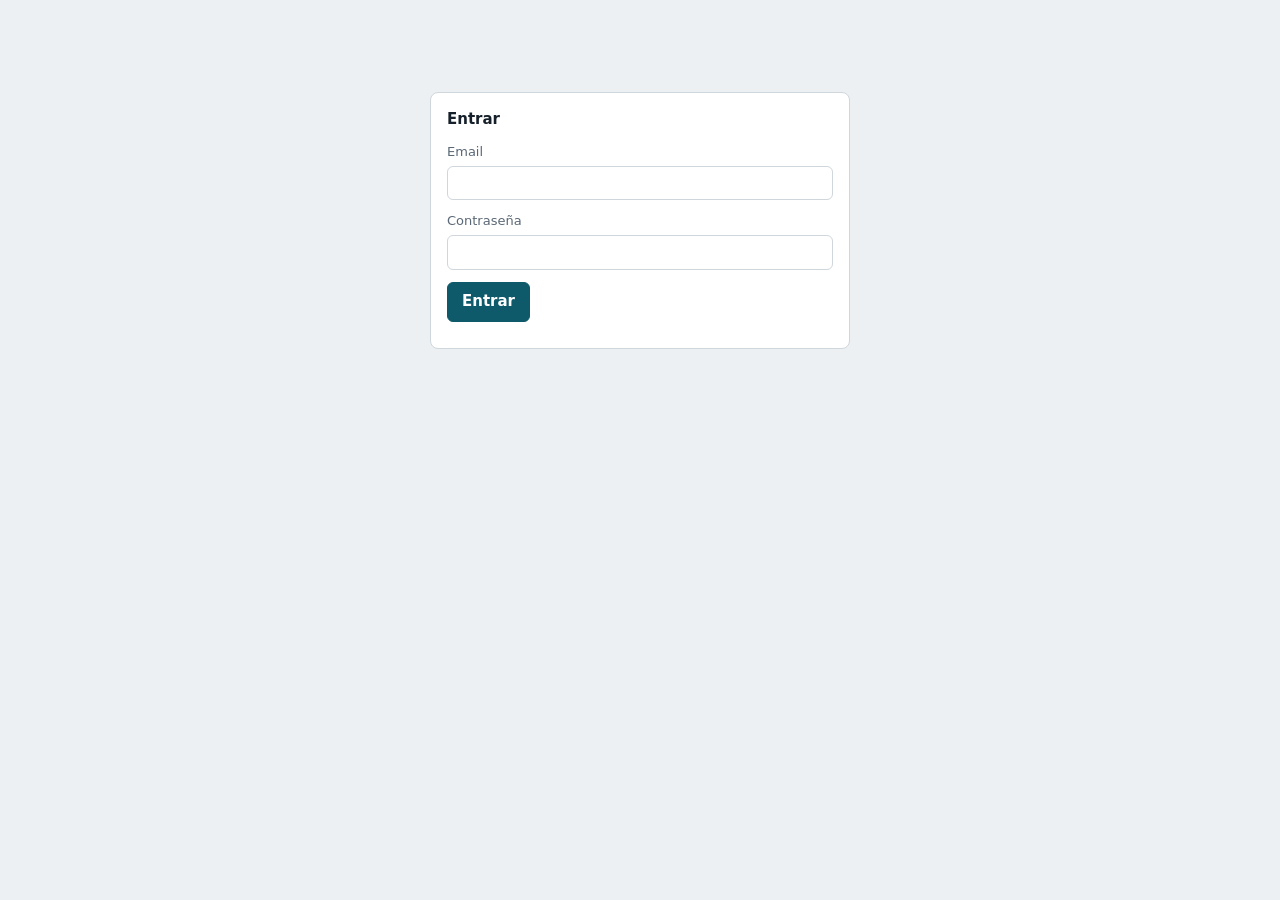
<file: src/Contabilidad.Api/wwwroot/index.html>
<!doctype html>
<html lang="es">
<head>
<meta charset="utf-8">
<meta name="viewport" content="width=device-width, initial-scale=1">
<title>Contabilidad</title>
<link rel="stylesheet" href="app.css">
</head>
<body>
<header id="cabecera" hidden>
  <h1>Contabilidad</h1>
  <span id="contexto"></span>
  <div class="der">
    <span id="usuarioNombre"></span>
    <button class="btn" id="btnCambiar" type="button" hidden>Cambiar empresa</button>
    <button class="btn" id="btnSalir" type="button">Salir</button>
  </div>
</header>

<main>
<!-- ===================== LOGIN ===================== -->
<section id="vista-login" class="centrado" hidden>
  <div class="panel">
    <h2>Entrar</h2>
    <form id="formLogin" autocomplete="on">
      <label class="campo">Email <input id="loginEmail" type="email" autocomplete="username" required></label>
      <label class="campo">Contraseña <input id="loginPassword" type="password" autocomplete="current-password" required></label>
      <button class="btn primario" type="submit">Entrar</button>
      <p id="loginMsg" class="ayuda err-texto" role="alert"></p>
    </form>
  </div>
</section>

<!-- ===================== CAMBIO DE CONTRASEÑA ===================== -->
<section id="vista-cambio" class="centrado" hidden>
  <div class="panel">
    <h2>Cambia tu contraseña</h2>
    <p class="ayuda">Tu contraseña es temporal. Elige una nueva (mínimo 12 caracteres) para continuar.</p>
    <form id="formCambio">
      <label class="campo">Contraseña actual <input id="cpActual" type="password" autocomplete="current-password" required></label>
      <label class="campo">Contraseña nueva <input id="cpNueva" type="password" autocomplete="new-password" required minlength="12"></label>
      <button class="btn primario" type="submit">Guardar contraseña</button>
      <p id="cambioMsg" class="ayuda err-texto" role="alert"></p>
    </form>
  </div>
</section>

<!-- ===================== SELECTOR EMPRESA / EJERCICIO ===================== -->
<section id="vista-empresas" hidden>
  <div class="panel" style="max-width:640px; margin:4vh auto 0">
    <div id="paso-empresa">
      <h2>¿En qué empresa vas a trabajar?</h2>
      <div id="listaEmpresas" class="lista-sel"></div>
      <div class="pie-sel"><button class="btn" id="btnAdmin" type="button" hidden>Ir a administración</button></div>
    </div>
    <div id="paso-ejercicio" hidden>
      <h2 id="tituloEjercicio">Ejercicio</h2>
      <div id="listaEjercicios" class="lista-sel"></div>
      <div class="pie-sel"><button class="btn" id="btnVolverEmpresas" type="button">Volver a las empresas</button></div>
    </div>
    <p id="selMsg" class="ayuda err-texto" role="alert"></p>
  </div>
</section>

<!-- ===================== ADMINISTRACIÓN ===================== -->
<section id="vista-admin" hidden>
  <nav aria-label="Administración" id="navAdmin">
    <button data-tab="usuarios" aria-pressed="true">Usuarios</button>
    <button data-tab="empresas" aria-pressed="false">Empresas</button>
    <button data-tab="catalogos" aria-pressed="false">Catálogos</button>
  </nav>

  <div id="adm-usuarios" class="stack">
    <div class="panel">
      <h2>Usuarios</h2>
      <table><thead><tr><th>Nombre</th><th>Email</th><th>Tipo</th><th>Estado</th><th class="num">Empresas</th><th>Último acceso</th><th></th></tr></thead>
      <tbody id="admUsuariosBody"></tbody></table>
    </div>

    <div class="panel" id="admAsignaciones" hidden>
      <h2 id="admAsigTitulo">Empresas del usuario</h2>
      <table><thead><tr><th>Empresa</th><th>Rol</th><th>Sin revisión</th><th>Permisos</th><th></th></tr></thead>
      <tbody id="admAsigBody"></tbody></table>
      <h2 style="margin-top:18px">Asignar o modificar</h2>
      <div class="cab2">
        <label>Empresa <select id="asEmpresa"></select></label>
        <label>Rol <select id="asRol"><option value="LECTURA">Lectura</option><option value="CONTABLE">Contable</option><option value="ADMIN">Administrador</option></select></label>
        <label class="campo" style="flex-direction:row; align-items:center; gap:8px; margin:22px 0 0">
          <input type="checkbox" id="asSalta"> Contabiliza sin revisión</label>
      </div>
      <div class="perm-grid" id="asPermisos"></div>
      <p class="ayuda">«Según el rol»: administrador y contable escriben, lectura solo consulta. Un usuario sin la marca «sin revisión» guarda borradores que aprueba un revisor.</p>
      <div class="acciones"><button class="btn primario" id="asGuardar" type="button">Guardar asignación</button><span id="asMsg" role="status"></span></div>
    </div>

    <div class="panel">
      <h2>Nuevo usuario</h2>
      <div class="cab2">
        <label>Email <input id="nuEmail" type="email"></label>
        <label>Nombre <input id="nuNombre"></label>
        <label>Tipo <select id="nuTipo"><option value="EMPRESA">Usuario de empresa</option><option value="GESTOR">Gestor</option></select></label>
        <label>Contraseña temporal <input id="nuPassword" type="text" autocomplete="off" placeholder="mínimo 12 caracteres"></label>
      </div>
      <div class="acciones"><button class="btn" id="nuCrear" type="button">Crear usuario</button><span id="nuMsg" role="status"></span></div>
      <p class="ayuda">El usuario deberá cambiar esta contraseña al entrar por primera vez.</p>
    </div>
  </div>

  <div id="adm-empresas" class="stack" hidden>
    <div class="panel">
      <h2>Empresas</h2>
      <table><thead><tr><th>Código</th><th>Nombre</th><th>NIF</th><th>Forma</th><th>Plan</th><th>Impuesto</th></tr></thead>
      <tbody id="admEmpresasBody"></tbody></table>
    </div>
    <div class="panel">
      <h2>Nueva empresa</h2>
      <div class="cab2">
        <label>NIF / CIF <input id="neNif"></label>
        <label>Nombre <input id="neNombre"></label>
        <label>Código (máx. 10) <input id="neCodigo" maxlength="10"></label>
        <label>Forma jurídica <select id="neForma">
          <option value="SL">S.L.</option><option value="SA">S.A.</option><option value="SLU">S.L.U.</option><option value="AUTONOMO">Autónomo</option>
          <option value="COMUNIDAD_BIENES">Comunidad de bienes</option><option value="SOCIEDAD_CIVIL">Sociedad civil</option>
          <option value="COOPERATIVA">Cooperativa</option><option value="ASOCIACION">Asociación</option><option value="OTRA">Otra</option></select></label>
        <label>Plan contable <select id="nePlan"></select></label>
        <label>Impuesto indirecto <select id="neImpuesto"><option value="IVA">IVA</option><option value="IGIC">IGIC (Canarias)</option><option value="IPSI">IPSI</option><option value="EXENTO">Exento</option></select></label>
        <label>Dígitos de cuenta <input id="neDigitos" type="number" min="6" max="12" value="8"></label>
        <label class="campo" style="flex-direction:row; align-items:center; gap:8px; margin:22px 0 0"><input type="checkbox" id="neIs"> Tributa por Impuesto de Sociedades</label>
      </div>
      <h2 style="margin-top:6px">Primer ejercicio (opcional)</h2>
      <div class="cab2">
        <label>Código <input id="neEjCodigo" placeholder="2026/27" maxlength="10"></label>
        <label>Inicio (día 1) <input id="neEjInicio" type="date"></label>
        <label>Fin (último día del mes) <input id="neEjFin" type="date"></label>
      </div>
      <div class="acciones"><button class="btn primario" id="neCrear" type="button">Crear empresa</button><span id="neMsg" role="status"></span></div>
    </div>
    <div class="panel">
      <h2>Nuevo ejercicio de una empresa</h2>
      <div class="cab2">
        <label>Empresa <select id="ejEmpresa"></select></label>
        <label>Código <input id="ejCodigo" placeholder="2027" maxlength="10"></label>
        <span></span>
        <label>Inicio (día 1) <input id="ejInicio" type="date"></label>
        <label>Fin (último día del mes) <input id="ejFin" type="date"></label>
      </div>
      <div class="acciones"><button class="btn" id="ejCrear" type="button">Crear ejercicio</button><span id="ejMsg" role="status"></span></div>
      <p class="ayuda">Un ejercicio partido va, por ejemplo, del 01/07/2026 al 30/06/2027. No puede solaparse con otro de la misma empresa.</p>
    </div>
  </div>

  <div id="adm-catalogos" class="stack" hidden>
    <div class="panel">
      <h2>Catálogos</h2>
      <div class="cab2">
        <label>Catálogo <select id="caTipo">
          <option value="iva">Tipos de IVA / IGIC</option><option value="ret">Tipos de retención</option>
          <option value="mod">Modelos fiscales</option><option value="pais">Países</option><option value="banco">Bancos</option>
          <option value="iae">Epígrafes del IAE</option><option value="fp">Formas de pago de una empresa</option></select></label>
        <label id="caEmpresaL" hidden>Empresa <select id="caEmpresa"></select></label>
        <label id="caBuscaL" hidden>Buscar <input id="caBusca" placeholder="código o descripción"></label>
      </div>
      <p class="ayuda" id="caAyuda"></p>
      <table><thead id="caHead"></thead><tbody id="caBody"></tbody></table>
      <span id="caMsg" role="status"></span>
    </div>
    <div class="panel" id="caFormPanel">
      <h2 id="caFormTitulo">Nuevo</h2>
      <div class="cab2" id="caForm"></div>
      <div class="acciones"><button class="btn primario" id="caGuardar" type="button">Guardar</button>
        <button class="btn" id="caNuevo" type="button">Limpiar</button><span id="caFormMsg" role="status"></span></div>
    </div>
    <div class="panel" id="caVigPanel" hidden>
      <h2 id="caVigTitulo">Nueva vigencia</h2>
      <div class="cab2">
        <label>Porcentaje <input id="caVigPct" type="number" step="0.01" min="0" max="100"></label>
        <label id="caVigRecL">Recargo de equivalencia <input id="caVigRec" type="number" step="0.01" min="0" max="100" value="0"></label>
        <label>Se aplica desde <input id="caVigDesde" type="date"></label>
      </div>
      <div class="acciones"><button class="btn" id="caVigGuardar" type="button">Abrir vigencia</button><span id="caVigMsg" role="status"></span></div>
      <p class="ayuda">La vigencia anterior se cierra en esa fecha: las facturas anteriores siguen con su porcentaje.</p>
    </div>
  </div>
</section>

<!-- ===================== PORTAL DE EMPRESA ===================== -->
<section id="vista-app" hidden>
  <div id="avisoEjercicio" class="aviso" hidden>Este ejercicio está cerrado: solo puedes consultarlo.</div>
  <div id="avisoBorrador" class="aviso info" hidden>Tus asientos y facturas se guardan como borrador hasta que los apruebe un revisor.</div>

  <nav aria-label="Secciones" id="navApp">
    <button data-tab="asiento" data-req="CONTABILIDAD:ESCRITURA" aria-pressed="false">Nuevo asiento</button>
    <button data-tab="factura" data-req="FACTURACION:LECTURA" aria-pressed="false">Facturas</button>
    <button data-tab="diario" data-req="CONTABILIDAD:LECTURA" aria-pressed="false">Diario</button>
    <button data-tab="mayor" data-req="CONTABILIDAD:LECTURA" aria-pressed="false">Mayor</button>
    <button data-tab="tesoreria" data-req="TESORERIA:LECTURA" aria-pressed="false">Tesorería</button>
    <button data-tab="fiscal" data-req="FISCAL:LECTURA" aria-pressed="false">Modelos fiscales</button>
    <button data-tab="pendientes" data-req="REVISOR" aria-pressed="false">Pendientes de revisión</button>
    <button data-tab="inmovilizado" data-req="INMOVILIZADO:LECTURA" aria-pressed="false">Inmovilizado</button>
    <button data-tab="balances" data-req="BALANCES" aria-pressed="false">Balances</button>
    <button data-tab="analitica" data-req="ANALITICA" aria-pressed="false">Analítica</button>
    <button data-tab="presupuestos" data-req="PRESUPUESTOS" aria-pressed="false">Presupuestos</button>
    <button data-tab="cierre" data-req="CONTABILIDAD:LECTURA" aria-pressed="false">Cierre</button>
  </nav>

  <section id="tab-asiento" hidden>
    <div class="grid">
      <div class="panel">
        <h2>Asiento</h2>
        <div class="cab">
          <label>Fecha <input type="date" id="fecha"></label>
          <label>Diario <select id="diario"></select></label>
          <label>Concepto <input id="concepto" placeholder="Ej. Compra material de oficina"></label>
        </div>
        <table>
          <thead><tr>
            <th style="width:130px">Cuenta</th><th>Descripción</th><th style="width:90px">Canal</th>
            <th id="thAnalitica" style="width:150px" hidden>Analítica</th>
            <th class="num" style="width:110px">Debe</th><th class="num" style="width:110px">Haber</th><th style="width:28px"></th>
          </tr></thead>
          <tbody id="lineas"></tbody>
          <tfoot><tr>
            <td id="pieLineas" colspan="3" style="border:0"><button class="btn" id="addLinea" type="button">Añadir apunte</button></td>
            <td class="num" id="totDebe" style="border:0;font-weight:600">0,00</td>
            <td class="num" id="totHaber" style="border:0;font-weight:600">0,00</td><td style="border:0"></td>
          </tr></tfoot>
        </table>
        <datalist id="dl-cuentas"></datalist>
        <div class="acciones">
          <button class="btn primario" id="guardar" data-guarda type="button">Contabilizar asiento</button>
          <button class="btn" id="borrador" data-guarda type="button">Guardar borrador</button>
          <span id="msg" role="status" aria-live="polite"></span>
        </div>
        <p class="ayuda">Importes con coma decimal (1234,56). <span id="ayudaAnalitica" hidden>Analítica: código del elemento (T1) o reparto
          (T1:60 T2:40; DIM/T1 si el código se repite en otra dimensión); en blanco se aplica el reparto por defecto de la cuenta.</span> Un canal derivado (A, B, E…) reparte el apunte en los canales base según su fórmula vigente en la fecha del asiento.</p>
      </div>
      <aside class="panel" aria-label="Reparto por canal">
        <h2>Reparto por canal</h2>
        <table>
          <thead><tr><th>Canal</th><th class="num">Debe</th><th class="num">Haber</th><th>Cuadre</th></tr></thead>
          <tbody id="reparto"></tbody>
        </table>
        <p class="ayuda">El asiento solo se contabiliza si cuadra en cada canal.</p>
      </aside>
    </div>
  </section>

  <section id="tab-factura" hidden>
    <div class="stack">
      <div class="panel" data-req="FACTURACION:ESCRITURA">
        <h2>Nueva factura</h2>
        <div class="cab2">
          <label>Libro <select id="fLibro"><option value="EMITIDAS">Emitidas (ventas)</option><option value="RECIBIDAS">Recibidas (compras)</option></select></label>
          <label>Tercero <select id="fTercero"></select></label>
          <label>Número de factura <input id="fNumero"></label>
          <label>Fecha <input type="date" id="fFecha"></label>
          <label>Canal <select id="fCanal"></select></label>
          <label>Retención IRPF <select id="fRet"></select></label>
          <label>Forma de pago <select id="fForma"></select></label>
          <label id="f349Label" hidden>Clave del 349 <select id="f349"></select></label>
        </div>
        <table>
          <thead><tr><th>Tipo de impuesto</th><th class="num" style="width:130px">Base imponible</th><th style="width:220px">Operación</th>
            <th id="thDed" style="width:230px">Deducción</th><th style="width:28px"></th></tr></thead>
          <tbody id="fLineas"></tbody>
        </table>
        <div class="acciones">
          <button class="btn" id="fAdd" type="button">Añadir tipo</button>
          <button class="btn" id="fPrev" type="button">Calcular y previsualizar</button>
          <button class="btn primario" id="fGuardar" data-guarda type="button">Contabilizar factura</button>
          <button class="btn" id="fBorrador" data-guarda type="button">Guardar borrador</button>
          <span id="fMsg" role="status" aria-live="polite"></span>
        </div>
        <p class="ayuda">El % de impuesto se toma de la fecha de la factura. El asiento sale de la plantilla de compras o ventas; con prorrata, la regla «Prorrata» usa el % del año natural.
          En las adquisiciones intracomunitarias y con inversión del sujeto pasivo la cuota se autorrepercute: el proveedor cobra solo la base,
          y el asiento lleva la cuota a la 477 (devengada) y la deducible a la 472.</p>
      </div>

      <div class="panel" id="fPreview" hidden>
        <h2>Cálculo y asiento previsto</h2>
        <div class="totales" id="fTotales"></div>
        <table><thead><tr><th>Cuenta</th><th>Descripción</th><th>Canal</th><th class="num">Debe</th><th class="num">Haber</th></tr></thead>
        <tbody id="fAsiento"></tbody></table>
      </div>

      <div class="panel">
        <h2>Facturas del ejercicio</h2>
        <table><thead><tr><th>Libro</th><th>Número</th><th>Fecha</th><th>Tercero</th><th class="num">Base</th><th class="num">Cuota</th><th class="num">Retención</th><th class="num">Total</th><th>Estado</th><th></th></tr></thead>
        <tbody id="fLista"></tbody></table>
      </div>

      <div class="panel" data-req="FACTURACION:ESCRITURA">
        <details class="nuevo">
          <summary>Nuevo cliente o proveedor</summary>
          <div class="cab2">
            <label>NIF / CIF <input id="tNif"></label>
            <label>Nombre <input id="tNombre"></label>
            <label>Tipo <select id="tTipo"><option value="CLIENTE">Cliente</option><option value="PROVEEDOR">Proveedor</option><option value="AMBOS">Cliente y proveedor</option></select></label>
            <label>Código postal <input id="tCp" inputmode="numeric" maxlength="10"></label>
            <label>País <input id="tPais" maxlength="2" value="ES" style="width:4em" title="Código ISO de 2 letras (FR, DE, IE…)"></label>
            <label><input type="checkbox" id="tCaja"> Proveedor en criterio de caja</label>
          </div>
          <div class="acciones"><button class="btn" id="tCrear" type="button">Crear tercero</button><span id="tMsg" role="status"></span></div>
        </details>
      </div>
    </div>
  </section>

  <section id="tab-diario" hidden>
    <div class="panel">
      <h2>Últimos asientos del ejercicio</h2>
      <table><thead><tr><th>Cuenta</th><th>Descripción</th><th>Canal</th><th class="num">Debe</th><th class="num">Haber</th></tr></thead>
      <tbody id="diarioBody"></tbody></table>
    </div>
  </section>

  <section id="tab-mayor" hidden>
    <div class="panel">
      <h2>Mayor de una cuenta</h2>
      <div class="acciones" style="margin:0 0 14px">
        <input id="mayorCuenta" list="dl-cuentas" placeholder="Código de cuenta" aria-label="Cuenta">
        <select id="mayorCanal" aria-label="Canal"></select>
        <button class="btn primario" id="mayorBtn" type="button">Consultar</button>
        <span id="msgMayor" class="ayuda" role="status"></span>
      </div>
      <table><thead><tr><th>Fecha</th><th>Nº</th><th>Concepto</th><th>Canal</th><th class="num">Debe</th><th class="num">Haber</th><th class="num">Saldo</th></tr></thead>
      <tbody id="mayorBody"></tbody></table>
    </div>
  </section>

  <section id="tab-tesoreria" hidden>
    <div class="stack">
      <div class="panel">
        <h2>Previsión de cobros y pagos</h2>
        <table><thead><tr><th>Periodo</th><th class="num">Cobros</th><th class="num">Pagos</th><th class="num">Neto</th></tr></thead>
        <tbody id="prevBody"></tbody></table>
      </div>

      <div class="panel">
        <h2>Vencimientos</h2>
        <div class="cab2">
          <label>Tipo <select id="vTipo"><option value="">Cobros y pagos</option><option value="COBRO">Cobros</option><option value="PAGO">Pagos</option></select></label>
          <label>Estado <select id="vEstado"><option value="ABIERTOS">Pendientes de cobro/pago</option><option value="LIQUIDADO">Liquidados</option><option value="ANULADO">Anulados</option><option value="">Todos</option></select></label>
        </div>
        <table><thead><tr><th>Vence</th><th>Tipo</th><th>Tercero</th><th>Factura</th><th>Plazo</th><th class="num">Importe</th><th class="num">Pendiente</th><th>Estado</th><th></th></tr></thead>
        <tbody id="vBody"></tbody></table>
        <p id="vMsg" class="ayuda" role="status"></p>
        <div id="vCobros" hidden>
          <h3 id="vCobrosTitulo"></h3>
          <table><thead><tr><th>Fecha</th><th class="num">Importe</th><th>Asiento</th><th>Estado</th><th></th></tr></thead><tbody id="vCobrosBody"></tbody></table>
        </div>
      </div>

      <div class="panel" id="liqPanel" hidden>
        <h2 id="liqTitulo">Registrar cobro</h2>
        <div class="cab2">
          <label>Fecha <input type="date" id="liqFecha"></label>
          <label>Importe <input id="liqImporte" class="num" inputmode="decimal"></label>
          <label>Cuenta bancaria <select id="liqBanco"></select></label>
        </div>
        <div class="fila-acciones">
          <button class="btn primario" id="liqGuardar" data-guarda type="button">Contabilizar</button>
          <button class="btn" id="liqCancelar" type="button">Cancelar</button>
        </div>
        <p id="liqMsg" class="ayuda" role="status"></p>
      </div>

      <div class="panel" id="rePanel" data-req="TESORERIA:LECTURA">
        <h2>Remesas SEPA</h2>
        <p class="ayuda">Cobros: recibos domiciliados con mandato (adeudos, fichero pain.008). Pagos: transferencias a proveedores (pain.001).
          Genera el fichero, súbelo a la banca electrónica y contabiliza la remesa cuando el banco la abone o la cargue.</p>
        <div class="fila-acciones" data-req="TESORERIA:ESCRITURA">
          <label>Tipo <select id="reTipo"><option value="COBRO">Cobros (recibos)</option><option value="PAGO">Pagos (transferencias)</option></select></label>
          <label>Cuenta <select id="reBanco"></select></label>
          <label>Vencen hasta <input type="date" id="reHasta"></label>
          <button class="btn" id="reBuscar" type="button">Buscar vencimientos</button>
        </div>
        <div id="reCandidatos" hidden>
          <table><thead><tr><th></th><th>Vence</th><th>Tercero</th><th>Factura</th><th class="num">Pendiente</th><th>IBAN</th><th>Mandato</th></tr></thead>
          <tbody id="reCandBody"></tbody></table>
          <div class="fila-acciones">
            <span id="reSeleccion" class="ayuda"></span>
            <label>Fecha de cargo <input type="date" id="reFecha"></label>
            <button class="btn primario" id="reGenerar" type="button" disabled>Generar remesa</button>
          </div>
        </div>
        <p id="reMsg" class="ayuda" role="status"></p>
        <h3>Remesas</h3>
        <table><thead><tr><th>Referencia</th><th>Tipo</th><th>Cargo</th><th class="num">Operaciones</th><th class="num">Importe</th><th>Estado</th><th></th></tr></thead>
        <tbody id="reLista"></tbody></table>
        <div class="panel" id="reDetalle" hidden>
          <h3 id="reDetTitulo"></h3>
          <table><thead><tr><th>Tercero</th><th>Factura</th><th class="num">Importe</th><th>IBAN</th><th>Secuencia</th><th>Estado</th><th></th></tr></thead>
          <tbody id="reDetBody"></tbody></table>
          <div class="fila-acciones" id="reContabForm" data-req="TESORERIA_DIRECTO">
            <label>Fecha de abono/cargo en el banco <input type="date" id="reContabFecha"></label>
            <button class="btn primario" id="reContabilizar" data-guarda type="button">Contabilizar la remesa</button>
          </div>
        </div>

        <h3>Cuentas y mandatos de clientes y proveedores</h3>
        <div class="fila-acciones">
          <label>Tercero <select id="mtTercero"></select></label>
        </div>
        <table><thead><tr><th>IBAN</th><th>BIC</th><th>Mandatos</th></tr></thead><tbody id="mtCuentas"></tbody></table>
        <div class="cab2" data-req="TESORERIA:ESCRITURA">
          <label>Nuevo IBAN <input id="mtIban" autocomplete="off"></label>
          <label>BIC (opcional) <input id="mtBic" maxlength="11"></label>
          <label>&nbsp;<button class="btn" id="mtAnadirCuenta" type="button">Añadir cuenta</button></label>
        </div>
        <div class="cab2" data-req="TESORERIA:ESCRITURA" id="mtMandatoForm">
          <label>Mandato sobre la cuenta <select id="mtCuenta"></select></label>
          <label>Fecha de firma <input type="date" id="mtFirma"></label>
          <label>Esquema <select id="mtEsquema"><option value="CORE">CORE</option><option value="B2B">B2B (solo empresas)</option></select></label>
          <label>Referencia <input id="mtRef" maxlength="35" placeholder="Automática"></label>
          <label>&nbsp;<button class="btn" id="mtCrear" type="button">Crear mandato</button></label>
        </div>
        <p id="mtMsg" class="ayuda" role="status"></p>
      </div>

      <div class="panel" id="coPanel">
        <h2>Conciliación bancaria</h2>
        <p class="ayuda">Importa el extracto del banco (Norma 43 o CSV) y cásalo con los apuntes de la cuenta contable del banco.
          Lo que el banco tiene y la contabilidad no se puede contabilizar desde aquí.</p>
        <div class="fila-acciones">
          <label>Cuenta <select id="coBanco"></select></label>
          <label>Hasta <input type="date" id="coHasta"></label>
          <button class="btn" id="coVer" type="button">Ver</button>
          <button class="btn primario" id="coAuto" data-req="TESORERIA:ESCRITURA" type="button">Conciliar automáticamente</button>
          <button class="btn" id="coReglas" data-req="TESORERIA_DIRECTO" type="button" title="Contabiliza y concilia las líneas cuyo concepto coincide con una regla">Aplicar reglas</button>
        </div>
        <div class="fila-acciones" data-req="TESORERIA:ESCRITURA">
          <label>Extracto <input type="file" id="coFichero" accept=".n43,.aeb,.txt,.csv,.q43"></label>
          <button class="btn" id="coImportar" type="button">Importar</button>
        </div>
        <p id="coMsg" class="ayuda" role="status"></p>
        <div class="totales" id="coTotales"></div>
        <ul id="coAvisos" class="avisos"></ul>
        <div class="grid2">
          <div>
            <h3>En el banco y no en la contabilidad</h3>
            <table><thead><tr><th></th><th>Fecha</th><th>Concepto</th><th class="num">Importe</th><th></th></tr></thead><tbody id="coLineas"></tbody></table>
          </div>
          <div>
            <h3>En la contabilidad y no en el banco</h3>
            <table><thead><tr><th></th><th>Fecha</th><th>Concepto</th><th class="num">Importe</th></tr></thead><tbody id="coApuntes"></tbody></table>
          </div>
        </div>
        <div class="fila-acciones" data-req="TESORERIA:ESCRITURA">
          <span id="coSeleccion" class="ayuda"></span>
          <button class="btn primario" id="coConciliar" type="button" disabled>Conciliar lo seleccionado</button>
        </div>
        <div class="panel" id="coAccion" hidden>
          <h3 id="coAccionTitulo"></h3>
          <div class="cab2" id="coAsientoForm">
            <label>Contrapartida <input id="coCuenta" list="dl-cuentas" placeholder="626…, 662…, 430…"></label>
            <label>Canal <select id="coCanal"></select></label>
            <label>Concepto <input id="coConcepto" maxlength="250"></label>
          </div>
          <div class="cab2" id="coLiquidarForm">
            <label>Vencimiento <select id="coVenc"></select></label>
          </div>
          <div class="fila-acciones">
            <button class="btn primario" id="coAccionOk" data-guarda type="button">Contabilizar y conciliar</button>
            <button class="btn" id="coAccionNo" type="button">Cancelar</button>
          </div>
        </div>
        <details>
          <summary>Reglas por concepto</summary>
          <p class="ayuda">Si el concepto de una línea pendiente contiene el texto (sin distinguir mayúsculas ni acentos), «Aplicar reglas» la contabiliza
            contra la cuenta indicada y la concilia. Útil para comisiones, recibos de suministros, cuotas…</p>
          <table><thead><tr><th>Texto</th><th>Signo</th><th>Cuenta</th><th>Concepto del asiento</th><th class="num">Orden</th><th></th></tr></thead><tbody id="rcLista"></tbody></table>
          <div class="cab2" data-req="TESORERIA:ESCRITURA">
            <label>Texto <input id="rcTexto" maxlength="100" placeholder="comision, endesa…"></label>
            <label>Signo <select id="rcSigno"><option value="CARGO">Cargos (salidas)</option><option value="ABONO">Abonos (entradas)</option><option value="AMBOS">Ambos</option></select></label>
            <label>Cuenta <input id="rcCuenta" list="dl-cuentas" placeholder="626…, 628…"></label>
            <label>Canal <select id="rcCanal"></select></label>
            <label>Concepto del asiento <input id="rcConcepto" maxlength="250" placeholder="El de la línea"></label>
            <label>Orden <input id="rcOrden" inputmode="numeric" value="100" style="width:6em"></label>
          </div>
          <div class="fila-acciones" data-req="TESORERIA:ESCRITURA"><button class="btn" id="rcCrear" type="button">Añadir regla</button></div>
        </details>
        <h3>Últimas conciliaciones</h3>
        <table><thead><tr><th>Cuándo</th><th>Tipo</th><th class="num">Importe</th><th>Banco</th><th>Asientos</th><th></th></tr></thead><tbody id="coRecientes"></tbody></table>
        <h3>Extractos importados</h3>
        <table><thead><tr><th>Fichero</th><th>Periodo</th><th class="num">Saldo inicial</th><th class="num">Saldo final</th><th class="num">Líneas</th><th class="num">Conciliadas</th><th></th></tr></thead>
        <tbody id="coExtractos"></tbody></table>
      </div>

      <div class="panel">
        <h2>Cuentas bancarias</h2>
        <table><thead><tr><th>Alias</th><th>IBAN</th><th>Banco</th><th>Cuenta contable</th><th class="num">Saldo según movimientos</th></tr></thead>
        <tbody id="bBody"></tbody></table>
        <div data-req="TESORERIA_DIRECTO">
          <h3>Nueva cuenta bancaria</h3>
          <div class="cab2">
            <label>Alias <input id="bAlias"></label>
            <label>IBAN <input id="bIban" autocomplete="off"></label>
            <label>Cuenta contable (572…) <input id="bCuenta" list="dl-cuentas"></label>
          </div>
          <button class="btn primario" id="bCrear" type="button">Crear cuenta bancaria</button>
          <p id="bMsg" class="ayuda" role="status"></p>
        </div>
      </div>
    </div>
  </section>

  <section id="tab-fiscal" hidden>
    <div class="stack">
      <div class="panel">
        <h2>Calcular un modelo</h2>
        <div class="cab2">
          <label>Modelo <select id="mfModelo"></select></label>
          <label>Año <input id="mfAnio" type="number" min="2000" max="2100"></label>
          <label>Periodo <select id="mfPeriodo"></select></label>
          <label>Tipo <select id="mfTipo"><option value="ORDINARIA">Ordinaria</option><option value="COMPLEMENTARIA">Complementaria</option>
            <option value="SUSTITUTIVA">Sustitutiva</option></select></label>
          <label id="mfDevolucionLabel"><span>Resultado a favor</span>
            <select id="mfDevolucion"><option value="0">Compensar en periodos siguientes</option><option value="1">Solicitar devolución (último periodo)</option></select></label>
        </div>
        <div class="fila-acciones">
          <button class="btn primario" id="mfCalcular" type="button">Calcular</button>
          <button class="btn" id="mfGuardar" data-req="FISCAL:ESCRITURA" type="button">Guardar la declaración</button>
        </div>
        <p id="mfMsg" class="ayuda" role="status"></p>
      </div>

      <div class="panel" id="mfResultado" hidden>
        <h2 id="mfTitulo"></h2>
        <p id="mfSub" class="ayuda"></p>
        <div class="totales" id="mfTotales"></div>
        <ul id="mfAvisos" class="avisos"></ul>
        <table><thead><tr><th>Casilla</th><th>Concepto</th><th class="num">Importe</th></tr></thead><tbody id="mfCasillas"></tbody></table>
        <div id="mfDetalle" hidden>
          <h3 id="mfDetalleTitulo">Terceros declarados</h3>
          <div style="overflow-x:auto"><table><thead id="mfDetalleHead"></thead><tbody id="mfDetalleBody"></tbody></table></div>
          <div id="mfRectificaciones" hidden>
            <h3>Rectificaciones de periodos anteriores</h3>
            <table><thead><tr><th>NIF-IVA</th><th>Nombre</th><th>Clave</th><th>Periodo</th><th class="num">Base anterior</th><th class="num">Base rectificada</th></tr></thead>
            <tbody id="mfRectBody"></tbody></table>
          </div>
        </div>
        <details class="nuevo" id="mfFichero" hidden><summary>Fichero para la Agencia Tributaria</summary>
          <p class="ayuda">Fichero con el diseño de registro oficial, para importarlo en el formulario de la Sede electrónica («Importar») o
            presentarlo por fichero. Revísalo en el formulario antes de presentar.</p>
          <div class="cab2">
            <label id="mfFDomL">Pago <select id="mfFDom"><option value="false">Ingreso (NRC del banco)</option><option value="true">Domiciliación</option></select></label>
            <label id="mfFIbanL">IBAN (domiciliación o devolución) <input id="mfFIban" maxlength="34" placeholder="ES00 0000 0000 0000 0000 0000"></label>
            <label id="mfFTelL">Teléfono de contacto <input id="mfFTel" maxlength="15"></label>
            <label id="mfFConL">Persona de contacto <input id="mfFCon" maxlength="40"></label>
            <label id="mfFExoL">Exonerado del 390 <select id="mfFExo"><option value="false">No (presento el 390)</option><option value="true">Sí (página 4)</option></select></label>
            <label>&nbsp;<button class="btn primario" id="mfFDescargar" type="button">Descargar fichero</button></label>
          </div>
          <p id="mfFMsg" class="ayuda" role="status"></p>
        </details>
      </div>

      <div class="panel" id="mfPresentarPanel" hidden>
        <h2 id="mfPresentarTitulo">Marcar como presentada</h2>
        <p class="ayuda">La aplicación no envía nada a la Agencia Tributaria: registra que ya presentaste la declaración y fija sus cifras.</p>
        <div class="cab2">
          <label>Fecha de presentación <input type="date" id="mfFecha"></label>
          <label>Justificante <input id="mfJustificante" maxlength="30" placeholder="Opcional"></label>
        </div>
        <div class="fila-acciones">
          <button class="btn primario" id="mfPresentar" type="button">Marcar como presentada</button>
          <button class="btn" id="mfPresentarCancelar" type="button">Cancelar</button>
        </div>
        <p id="mfPresentarMsg" class="ayuda" role="status"></p>
      </div>

      <div class="panel" id="mfLiqPanel" hidden>
        <h2 id="mfLiqTitulo">Asiento de liquidación</h2>
        <p class="ayuda">Salda las cuentas de IVA/IGIC soportado (472) y repercutido (477) a la fecha de fin del periodo, canal a canal.
          La diferencia va a Hacienda acreedora (4750) si sale a ingresar, o deudora (4700) si sale a compensar o devolver.</p>
        <div class="cab2">
          <label>Fecha del asiento <input type="date" id="mfLiqFecha"></label>
        </div>
        <ul id="mfLiqAvisos" class="avisos"></ul>
        <table><thead><tr><th>Canal</th><th class="num">Repercutido</th><th class="num">Soportado</th><th class="num">Compensado</th><th class="num">A ingresar</th><th class="num">A favor</th></tr></thead>
        <tbody id="mfLiqCanales"></tbody></table>
        <h3>Apuntes</h3>
        <table><thead><tr><th>Cuenta</th><th>Nombre</th><th>Canal</th><th class="num">Debe</th><th class="num">Haber</th></tr></thead>
        <tbody id="mfLiqApuntes"></tbody></table>
        <div class="fila-acciones">
          <button class="btn primario" id="mfLiqGuardar" data-guarda type="button">Contabilizar</button>
          <button class="btn" id="mfLiqCancelar" type="button">Cancelar</button>
        </div>
        <p id="mfLiqMsg" class="ayuda" role="status"></p>
      </div>

      <div class="panel">
        <h2>Libros registro</h2>
        <p class="ayuda">Facturas contabilizadas por fecha contable, una línea por tipo impositivo, con los mismos criterios que la autoliquidación.
          Las recibidas llevan su número de registro (orden de recepción), que no cambia.</p>
        <div class="fila-acciones">
          <label>Libro <select id="lrLibro"><option value="EMITIDAS">Facturas expedidas</option><option value="RECIBIDAS">Facturas recibidas</option></select></label>
          <label>Año <input id="lrAnio" type="number" min="2000" max="2100" style="width:7em"></label>
          <label>Periodo <select id="lrPeriodo"></select></label>
          <button class="btn primario" id="lrVer" type="button">Ver</button>
          <button class="btn" id="lrCsv" type="button">Descargar CSV</button>
          <button class="btn" id="lrAeat" type="button" title="Hojas EXPEDIDAS y RECIBIDAS del modelo de la AEAT (solo IVA)">Formato AEAT (XLSX)</button>
        </div>
        <p id="lrMsg" class="ayuda" role="status"></p>
        <div id="lrResultado" hidden>
          <p id="lrResumen" class="ayuda"></p>
          <ul id="lrAvisos" class="avisos"></ul>
          <h3>Totales por tipo</h3>
          <table><thead><tr><th>Operación</th><th class="num">Tipo</th><th class="num">Recargo</th><th class="num">Líneas</th><th class="num">Base</th>
            <th class="num">Cuota</th><th class="num">Cuota recargo</th><th class="num" id="lrDedCab">Deducible</th></tr></thead><tbody id="lrTotales"></tbody></table>
          <h3>Detalle</h3>
          <div style="overflow-x:auto"><table><thead id="lrHead"></thead><tbody id="lrBody"></tbody></table></div>
        </div>
      </div>

      <div class="panel" id="siiPanel">
        <h2>SII · Suministro Inmediato de Información</h2>
        <p class="ayuda">Envío de los libros de facturas expedidas y recibidas a la AEAT (versión 1.1). Sin certificado configurado en el servidor
          se descarga el mensaje XML para enviarlo con otra herramienta, y luego se puede registrar aquí la respuesta para marcar las facturas.
          Las ya aceptadas se vuelven a enviar como modificación (A1).</p>
        <div class="fila-acciones">
          <label>Libro <select id="siiLibro"><option value="EMITIDAS">Facturas expedidas</option><option value="RECIBIDAS">Facturas recibidas</option></select></label>
          <label>Año <input id="siiAnio" type="number" min="2017" max="2100" style="width:7em"></label>
          <label>Mes <select id="siiMes"></select></label>
          <button class="btn primario" id="siiVer" type="button">Ver</button>
          <button class="btn" id="siiXml" type="button">Descargar XML</button>
          <button class="btn" id="siiEnviar" data-req="FISCAL_DIRECTO" type="button">Enviar a la AEAT</button>
        </div>
        <p id="siiMsg" class="ayuda" role="status"></p>
        <ul id="siiResultado" class="avisos"></ul>
        <table><thead><tr><th><input type="checkbox" id="siiTodas" aria-label="Elegir todas"></th><th>Factura</th><th>Fecha</th><th>Tercero</th>
          <th class="num">Total</th><th>Estado</th><th>CSV / error</th></tr></thead><tbody id="siiLista"></tbody></table>
        <details class="nuevo" data-req="FISCAL_DIRECTO"><summary>Registrar la respuesta de un envío hecho con otra herramienta</summary>
          <textarea id="siiRespuesta" rows="5" style="width:100%;margin-top:8px" placeholder="Pega aquí el XML de respuesta de la AEAT"></textarea>
          <div class="fila-acciones"><button class="btn" id="siiRegistrar" type="button">Registrar respuesta</button></div>
        </details>
      </div>

      <div class="panel">
        <h2>Régimen de IVA, IRPF y criterio de caja</h2>
        <p class="ayuda">En el criterio de caja el impuesto de las operaciones interiores se devenga al cobrar y se deduce al pagar (como tarde, el 31 de
          diciembre del año siguiente). Las facturas lo dejan en 4779 / 4729 y aquí se traspasa a 477 / 472 lo de cada periodo antes de liquidar.
          Las compras a proveedores acogidos al criterio de caja también se deducen al pagar.</p>
        <div class="fila-acciones">
          <label>IVA <select id="ccRegimen"><option value="GENERAL">General</option><option value="CRITERIO_CAJA">Criterio de caja</option>
            <option value="SIMPLIFICADO">Simplificado (módulos)</option><option value="RECARGO_EQUIVALENCIA">Recargo de equivalencia</option></select></label>
          <label>IRPF <select id="ccIrpf"><option value="">Sociedad (sin IRPF)</option><option value="DIRECTA_NORMAL">Estimación directa normal</option>
            <option value="DIRECTA_SIMPLIFICADA">Estimación directa simplificada</option><option value="OBJETIVA">Estimación objetiva (módulos)</option></select></label>
          <label>SII <select id="ccSii"><option value="false">No</option><option value="true">Sí</option></select></label>
          <label>Sociedades <select id="ccIs"><option value="false">No tributa</option><option value="true">Tributa</option></select></label>
          <label>Tipo de gravamen <select id="ccIsTipo"><option value="GENERAL">General (25 %)</option><option value="REDUCIDA_DIMENSION">Reducida dimensión</option>
            <option value="MICRO">Microempresa (tramos)</option><option value="NUEVA_CREACION">Nueva creación (15 %)</option><option value="PERSONALIZADO">Otro %</option></select></label>
          <label>% <input id="ccIsPct" inputmode="decimal" style="width:5em" title="Solo con «Otro %»"></label>
          <label>Pagos fraccionados <select id="ccIs202"><option value="ART_40_2">Art. 40.2 (18 % cuota anterior)</option>
            <option value="ART_40_3">Art. 40.3 (base del periodo)</option></select></label>
          <button class="btn" id="ccGuardar" data-req="FISCAL_DIRECTO" type="button">Guardar régimen</button>
        </div>
        <div class="fila-acciones">
          <label>Año <input id="ccAnio" type="number" min="2000" max="2100" style="width:7em"></label>
          <label>Periodo <select id="ccPeriodo"></select></label>
          <button class="btn" id="ccVer" type="button">Ver lo devengado</button>
          <button class="btn primario" id="ccTraspasar" data-req="FISCAL_DIRECTO" data-guarda type="button">Contabilizar el traspaso</button>
        </div>
        <ul id="ccAvisos" class="avisos"></ul>
        <table><thead><tr><th>Libro</th><th>Factura</th><th>Tercero</th><th class="num">Total factura</th><th class="num">Base</th><th class="num">Cuota</th><th>Traspaso</th></tr></thead>
        <tbody id="ccLista"></tbody></table>
        <div id="ccAsientos" class="fila-acciones"></div>
        <p id="ccMsg" class="ayuda" role="status"></p>
      </div>

      <div class="panel" id="isPanel" hidden>
        <h2 id="isTitulo">Impuesto sobre Sociedades</h2>
        <p class="ayuda">El resultado contable sale de los asientos del ejercicio (sin las cuentas 630, 633 y 638 del propio impuesto), las retenciones de la 473
          y los pagos fraccionados de los 202 presentados. Aquí se indican los ajustes extracontables (positivo aumenta la base, negativo la disminuye) y lo que no
          sale de la contabilidad. Las bases negativas generadas en los 200 presentados se arrastran solas; las anteriores a la aplicación se indican una vez.
          Tipos de reducida dimensión y microempresa según la Ley 7/2024: verifícalos.</p>
        <div class="cab2">
          <label>Reserva de capitalización <input id="is_reservaCapitalizacion" class="num" inputmode="decimal"></label>
          <label>Bonificaciones <input id="is_bonificaciones" class="num" inputmode="decimal"></label>
          <label>Deducciones <input id="is_deducciones" class="num" inputmode="decimal"></label>
          <label>Importe neto de la cifra de negocios <input id="is_incn" class="num" inputmode="decimal"></label>
          <label>Bases negativas anteriores a la aplicación <input id="is_binsAnteriores" class="num" inputmode="decimal"></label>
        </div>
        <h3>Ajustes extracontables</h3>
        <table><thead><tr><th>Concepto</th><th class="num" style="width:160px">Importe</th><th></th></tr></thead><tbody id="isAjustes"></tbody></table>
        <ul id="isSugerencias" class="avisos"></ul>
        <div class="fila-acciones">
          <button class="btn" id="isAnadir" type="button">Añadir ajuste</button>
          <button class="btn primario" id="isGuardar" data-req="FISCAL:ESCRITURA" type="button">Guardar datos</button>
        </div>
        <p id="isMsg" class="ayuda" role="status"></p>
      </div>

      <div class="panel" id="moPanel">
        <h2>Módulos (estimación objetiva y régimen simplificado)</h2>
        <p class="ayuda">Importes de la orden de módulos del año para cada actividad: rendimiento neto previo del IRPF (modelo 131: 4 % con más de un
          asalariado, 3 % con uno y 2 % sin asalariados; las agrícolas pagan el 2 % del volumen de ingresos del trimestre) y, en el simplificado del IVA,
          la cuota devengada y la soportada por operaciones corrientes, el % de ingreso a cuenta trimestral de la actividad y el % de cuota mínima.</p>
        <div class="fila-acciones">
          <label>Año <input id="moAnio" type="number" min="2000" max="2100" style="width:7em"></label>
          <button class="btn" id="moVer" type="button">Ver</button>
          <button class="btn" id="moAnadir" type="button">Añadir actividad</button>
          <button class="btn primario" id="moGuardar" data-req="FISCAL:ESCRITURA" type="button">Guardar módulos</button>
        </div>
        <div style="overflow-x:auto"><table class="presupuesto"><thead><tr><th>Actividad</th><th class="num">Rendimiento neto IRPF</th>
          <th class="num">Asalariados</th><th>Agrícola</th><th class="num">IVA devengado</th><th class="num">IVA soportado</th>
          <th class="num">% ingreso a cuenta</th><th class="num">% cuota mínima</th><th></th></tr></thead><tbody id="moLista"></tbody></table></div>
        <p id="moMsg" class="ayuda" role="status"></p>
      </div>

      <div class="panel">
        <h2>Prorrata</h2>
        <p class="ayuda">Porcentaje de deducción por año natural. Durante el año se aplica el provisional; en el último periodo se regulariza con el
          definitivo, que se calcula con las operaciones del año (redondeado a la unidad superior).</p>
        <table><thead><tr><th>Año</th><th>Sector</th><th class="num">Provisional</th><th class="num">Definitivo</th><th class="num">Op. con derecho</th>
          <th class="num">Op. totales</th></tr></thead><tbody id="prLista"></tbody></table>
        <div data-req="FISCAL:ESCRITURA" class="fila-acciones">
          <label>Año <input id="prAnio" type="number" min="2000" max="2100" style="width:7em"></label>
          <label>Provisional % <input id="prProv" inputmode="numeric" style="width:5em"></label>
          <label>Definitivo % <input id="prDef" inputmode="numeric" style="width:5em"></label>
          <label>Op. con derecho <input id="prCon" inputmode="decimal" style="width:9em"></label>
          <label>Op. totales <input id="prTot" inputmode="decimal" style="width:9em"></label>
          <button class="btn" id="prGuardar" type="button">Guardar</button>
        </div>
        <p id="prMsg" class="ayuda" role="status"></p>
        <h3>Regularización por prorrata definitiva</h3>
        <p class="ayuda">Diferencia entre el % aplicado en el año y el definitivo (casilla 44 del 303). Se contabiliza contra 6391/6392 (más deducción)
          o 6341/6342 (menos) antes de liquidar el último periodo.</p>
        <div class="fila-acciones">
          <label>Año <input id="prRegAnio" type="number" min="2000" max="2100" style="width:7em"></label>
          <button class="btn" id="prRegVer" type="button">Ver</button>
          <button class="btn primario" id="prRegContabilizar" data-req="FISCAL_DIRECTO" data-guarda type="button">Contabilizar</button>
          <button class="btn" id="prRegAnular" data-req="FISCAL_DIRECTO" type="button" hidden>Anular el asiento</button>
        </div>
        <ul id="prRegAvisos" class="avisos"></ul>
        <table><thead><tr><th>Factura</th><th>Proveedor</th><th>Fecha</th><th class="num">Cuota</th><th class="num">% aplicado</th><th class="num">% definitivo</th>
          <th class="num">Regularización</th></tr></thead><tbody id="prRegLista"></tbody></table>
        <p id="prRegMsg" class="ayuda" role="status"></p>
      </div>

      <div class="panel">
        <h2>Declaraciones guardadas</h2>
        <table><thead><tr><th>Modelo</th><th>Año</th><th>Periodo</th><th>Estado</th><th class="num">Resultado</th><th>Presentada</th><th>Asiento</th><th></th></tr></thead>
        <tbody id="mfLista"></tbody></table>
      </div>
    </div>
  </section>

  <section id="tab-inmovilizado" hidden>
    <div class="stack">
      <div class="panel">
        <h2>Elementos de inmovilizado</h2>
        <div class="fila-acciones">
          <label>Mostrar <select id="inEstado"><option value="ALTA">En alta</option><option value="">Todos</option>
            <option value="BAJA">Dados de baja</option><option value="VENDIDO">Vendidos</option></select></label>
          <button class="btn" id="inNuevoBtn" data-req="INMOVILIZADO:ESCRITURA" type="button">Nuevo elemento</button>
        </div>
        <table><thead><tr><th>Código</th><th>Descripción</th><th>Categoría</th><th>Canal</th><th class="num">Valor</th>
          <th class="num">Amortizado</th><th class="num">Valor neto</th><th>Estado</th><th></th></tr></thead>
        <tbody id="inLista"></tbody></table>
        <p id="inMsg" class="ayuda" role="status"></p>
      </div>

      <div class="panel" id="inNuevo" hidden>
        <h2>Nuevo elemento</h2>
        <div class="cab2">
          <label>Descripción <input id="inDesc" maxlength="250"></label>
          <label>Categoría <select id="inCat"></select></label>
          <label>Canal <select id="inCanal"></select></label>
          <label>Fecha de adquisición <input type="date" id="inFAdq"></label>
          <label>Inicio de la amortización <input type="date" id="inFIni" placeholder="La de adquisición"></label>
          <label>Código <input id="inCodigo" maxlength="20" placeholder="Automático"></label>
          <label>Valor de adquisición <input id="inValor" inputmode="decimal"></label>
          <label>Valor residual <input id="inResidual" inputmode="decimal" value="0"></label>
          <label>Método <select id="inMetodo"><option value="">El de la categoría</option><option value="LINEAL">Lineal</option>
            <option value="DEGRESIVO">Degresivo (porcentaje constante)</option><option value="COEFICIENTE_TABLA">Coeficiente de tablas</option>
            <option value="NO_AMORTIZA">No se amortiza</option></select></label>
          <label>Vida útil (meses) <input id="inMeses" inputmode="numeric"></label>
          <label>Coeficiente anual (%) <input id="inCoef" inputmode="decimal" placeholder="Tablas; en degresivo, opcional"></label>
          <label>Amortización previa <input id="inPrevia" inputmode="decimal" value="0" title="Lo ya amortizado en otro programa"></label>
          <label>Contabilizar la compra contra <input id="inContra" list="dl-cuentas" placeholder="Vacío si ya está con su factura"></label>
        </div>
        <div class="fila-acciones">
          <button class="btn primario" id="inGuardar" data-guarda type="button">Dar de alta</button>
          <button class="btn" id="inCancelar" type="button">Cancelar</button>
        </div>
        <p id="inNuevoMsg" class="ayuda" role="status"></p>
      </div>

      <div class="panel" id="inFicha" hidden>
        <h2 id="inFichaTitulo"></h2>
        <p id="inFichaSub" class="ayuda"></p>
        <h3>Cuadro de amortización</h3>
        <table><thead><tr><th>Desde</th><th>Hasta</th><th class="num">Cuota</th><th class="num">Acumulada</th><th class="num">Valor neto</th></tr></thead>
        <tbody id="inCuadro"></tbody></table>
        <h3>Amortización contabilizada</h3>
        <table><thead><tr><th>Periodo</th><th class="num">Importe</th><th class="num">Acumulada</th><th>Asiento</th></tr></thead>
        <tbody id="inMovs"></tbody></table>
        <div id="inFiscal">
          <h3>Amortización fiscal</h3>
          <p id="inFiscalResumen" class="ayuda"></p>
          <div class="cab2" data-req="INMOVILIZADO:ESCRITURA">
            <label>Método fiscal <select id="inFMetodo"><option value="">Igual que la contable</option><option value="LINEAL">Lineal</option>
              <option value="DEGRESIVO">Degresivo</option><option value="COEFICIENTE_TABLA">Coeficiente máximo de tablas</option>
              <option value="LIBRE">Libertad de amortización</option></select></label>
            <label>Vida útil fiscal (meses) <input id="inFMeses" inputmode="numeric"></label>
            <label>Coeficiente fiscal (%) <input id="inFCoef" inputmode="decimal"></label>
          </div>
          <div class="fila-acciones" data-req="INMOVILIZADO:ESCRITURA"><button class="btn" id="inFGuardar" type="button">Guardar amortización fiscal</button></div>
        </div>
        <div id="inBI">
          <h3>Bien de inversión (IVA/IGIC)</h3>
          <p id="inBIResumen" class="ayuda"></p>
          <div id="inBIForm" data-req="INMOVILIZADO:ESCRITURA">
            <div class="cab2">
              <label>Cuota soportada <input id="inBICuota" inputmode="decimal" placeholder="La de la factura"></label>
              <label>Prorrata del año de inicio (%) <input id="inBIProrrata" inputmode="numeric" placeholder="La del año"></label>
              <label>Año de inicio de utilización <input id="inBIAnio" inputmode="numeric" placeholder="El de inicio de amortización"></label>
              <label><input type="checkbox" id="inBIInmueble"> Inmueble (10 años)</label>
              <label><input type="checkbox" id="inBIExenta"> Su venta será exenta o no sujeta</label>
            </div>
            <div class="fila-acciones"><button class="btn" id="inBIAlta" type="button">Registrar como bien de inversión</button></div>
          </div>
          <div class="fila-acciones" data-req="INMOVILIZADO:ESCRITURA"><button class="btn" id="inBIQuitar" type="button" hidden>Quitar del registro</button></div>
        </div>
        <div id="inBajaForm" data-req="INMOVILIZADO_DIRECTO">
          <h3>Baja o venta</h3>
          <div class="cab2">
            <label>Fecha <input type="date" id="inBFecha"></label>
            <label>Tipo <select id="inBTipo"><option value="BAJA">Baja sin venta</option><option value="VENTA">Venta</option></select></label>
            <label>Precio de venta (sin impuestos) <input id="inBImporte" inputmode="decimal" value="0"></label>
            <label>Se cobra en <input id="inBCobro" list="dl-cuentas" placeholder="572…, 543…"></label>
          </div>
          <div class="fila-acciones">
            <button class="btn primario" id="inBaja" data-guarda type="button">Contabilizar la baja</button>
            <button class="btn" id="inAnularBaja" data-guarda type="button">Anular la baja</button>
          </div>
        </div>
        <p id="inFichaMsg" class="ayuda" role="status"></p>
      </div>

      <div class="panel" data-req="INMOVILIZADO_DIRECTO">
        <h2>Amortización</h2>
        <p class="ayuda">Lineal por días. Calcula lo pendiente de cada elemento hasta la fecha y lo contabiliza en un solo asiento (68x contra 28x).</p>
        <div class="fila-acciones">
          <label>Hasta <input type="date" id="amHasta"></label>
          <button class="btn" id="amPrevia" type="button">Previsualizar</button>
          <button class="btn primario" id="amGuardar" data-guarda type="button">Contabilizar</button>
        </div>
        <ul id="amAvisos" class="avisos"></ul>
        <table><thead><tr><th>Código</th><th>Descripción</th><th>Canal</th><th class="num">Cuota</th><th class="num">Acumulada</th><th class="num">Valor neto</th></tr></thead>
        <tbody id="amLineas"></tbody></table>
        <p id="amMsg" class="ayuda" role="status"></p>
        <h3>Amortizaciones contabilizadas en este ejercicio</h3>
        <table><thead><tr><th>Asiento</th><th>Fecha</th><th class="num">Elementos</th><th class="num">Total</th><th></th></tr></thead>
        <tbody id="amHechas"></tbody></table>
      </div>

      <div class="panel">
        <h2>Diferencias entre amortización contable y fiscal</h2>
        <p class="ayuda">Elementos con amortización fiscal distinta: ajuste del ejercicio en el Impuesto sobre Sociedades (positivo, aumento; negativo,
          disminución) y el impuesto diferido acumulado.</p>
        <div class="fila-acciones">
          <label>Tipo de gravamen (%) <input id="dfTipo" inputmode="decimal" value="25" style="width:5em"></label>
          <button class="btn" id="dfVer" type="button">Calcular</button>
        </div>
        <ul id="dfAvisos" class="avisos"></ul>
        <table><thead><tr><th>Código</th><th>Descripción</th><th>Contable / fiscal</th><th class="num">Amort. contable</th><th class="num">Amort. fiscal</th>
          <th class="num">Ajuste</th><th class="num">Diferencia acumulada</th></tr></thead><tbody id="dfLista"></tbody></table>
        <div class="totales" id="dfTotales"></div>
      </div>

      <div class="panel">
        <h2>Bienes de inversión: regularización del IVA/IGIC</h2>
        <p class="ayuda">Libro registro de bienes de inversión. Durante 5 años (10 los inmuebles) la deducción se ajusta cada año si la prorrata
          definitiva se separa más de 10 puntos de la del año de inicio, y de una vez si el bien se vende. El importe entra solo en el 303/420
          (casilla 43); aquí se contabiliza: 472 contra 6392 (más deducción) o 6342 (menos).</p>
        <div class="fila-acciones">
          <label>Año <input id="biAnio" type="number" min="2000" max="2100" style="width:7em"></label>
          <button class="btn" id="biVer" type="button">Ver</button>
          <span data-req="INMOVILIZADO_DIRECTO">
            <label>Periodo <select id="biPeriodo"></select></label>
            <button class="btn primario" id="biContabilizar" data-guarda type="button">Contabilizar la regularización</button>
          </span>
        </div>
        <ul id="biAvisos" class="avisos"></ul>
        <div style="overflow-x:auto"><table><thead><tr><th>Código</th><th>Descripción</th><th>Inicio</th><th class="num">Años</th><th class="num">Cuota soportada</th>
          <th class="num">Prorrata inicial</th><th class="num">Deducción inicial</th><th>Regularizaciones</th><th>Estado</th></tr></thead>
        <tbody id="biLista"></tbody></table></div>
        <div id="biAsientos" class="fila-acciones"></div>
        <p id="biMsg" class="ayuda" role="status"></p>
      </div>

      <div class="panel">
        <h2>Categorías</h2>
        <table><thead><tr><th>Nombre</th><th>Tipo</th><th>Inmovilizado</th><th>Amort. acumulada</th><th>Gasto</th><th>Método</th><th class="num">Vida útil</th></tr></thead>
        <tbody id="caLista"></tbody></table>
        <div data-req="INMOVILIZADO:ESCRITURA">
          <h3>Nueva categoría</h3>
          <div class="cab2">
            <label>Nombre <input id="caNombre" maxlength="150"></label>
            <label>Tipo <select id="caTipo"><option value="MATERIAL">Material</option><option value="INTANGIBLE">Intangible</option>
              <option value="INVERSION_INMOBILIARIA">Inversión inmobiliaria</option></select></label>
            <label>Método <select id="caMetodo"><option value="LINEAL">Lineal</option><option value="NO_AMORTIZA">No se amortiza</option></select></label>
            <label>Cuenta de inmovilizado <input id="caInm" list="dl-cuentas" placeholder="21…"></label>
            <label>Cuenta de amortización acumulada <input id="caAmo" list="dl-cuentas" placeholder="281…"></label>
            <label>Cuenta de gasto <input id="caGas" list="dl-cuentas" placeholder="681…"></label>
            <label>Vida útil (meses) <input id="caMeses" inputmode="numeric"></label>
          </div>
          <button class="btn" id="caGuardar" type="button">Crear categoría</button>
          <p id="caMsg" class="ayuda" role="status"></p>
        </div>
      </div>
    </div>
  </section>

  <section id="tab-balances" hidden>
    <div class="panel">
      <div class="cab2 solo-pantalla">
        <label>Informe <select id="baInforme">
          <option value="situacion">Balance de situación</option>
          <option value="perdidas-ganancias">Pérdidas y ganancias</option>
          <option value="sumas-saldos">Sumas y saldos</option>
          <option value="patrimonio-neto">Cambios en el patrimonio neto</option>
          <option value="flujos-efectivo">Flujos de efectivo</option>
          <option value="memoria">Memoria (borrador)</option></select></label>
        <label id="baFormatoL">Formato <select id="baFormato"><option value="">Según el plan de la empresa</option><option value="NORMAL">Normal</option>
          <option value="PYMES">PYMES / abreviado</option></select></label>
        <label>Canal <select id="baCanal"></select></label>
        <label id="baDesdeL">Desde <input type="date" id="baDesde"></label>
        <label>Hasta <input type="date" id="baHasta"></label>
        <label id="baNivelL">Nivel <select id="baNivel">
          <option value="1">Grupo</option><option value="2">Subgrupo</option><option value="3">Cuenta (3 dígitos)</option>
          <option value="4">Subcuenta (4 dígitos)</option><option value="5" selected>Cuenta completa</option></select></label>
        <label id="baIncluirL">Asientos <select id="baIncluir">
          <option value="MOVIMIENTOS">Sin regularización ni cierre</option><option value="REGULARIZACION">Con regularización</option>
          <option value="CIERRE">Con cierre</option></select></label>
      </div>
      <div class="fila-acciones solo-pantalla">
        <button class="btn primario" id="baVer" type="button">Ver</button>
        <button class="btn" id="baImprimir" type="button">Imprimir</button>
      </div>
      <p id="baMsg" class="ayuda solo-pantalla" role="status"></p>
      <h2 id="baTitulo"></h2>
      <p id="baSub" class="ayuda"></p>
      <ul id="baAvisos" class="avisos"></ul>
      <div id="baTabla"><table class="balance"><thead id="baHead"></thead><tbody id="baBody"></tbody></table></div>
      <div id="baExtra"></div>
      <p class="ayuda solo-pantalla" id="baPista"></p>
    </div>
  </section>

  <section id="tab-analitica" hidden>
    <div class="stack">
      <div class="panel">
        <h2>Informe analítico</h2>
        <div class="cab2 solo-pantalla">
          <label>Dimensión <select id="anDim"></select></label>
          <label>Canal <select id="anCanal"></select></label>
          <label>Desde <input type="date" id="anDesde"></label>
          <label>Hasta <input type="date" id="anHasta"></label>
          <label>Detalle <select id="anDetalle"><option value="false">Solo elementos</option><option value="true">Con las cuentas</option></select></label>
        </div>
        <div class="fila-acciones solo-pantalla">
          <button class="btn primario" id="anVer" type="button">Ver</button>
          <button class="btn" id="anImprimir" type="button">Imprimir</button>
        </div>
        <p id="anMsg" class="ayuda" role="status"></p>
        <p id="anSub" class="ayuda"></p>
        <ul id="anAvisos" class="avisos"></ul>
        <table class="balance"><thead><tr><th>Elemento</th><th class="num">Ingresos</th><th class="num">Gastos</th><th class="num">Resultado</th>
          <th class="num">Otros</th></tr></thead><tbody id="anBody"></tbody></table>
        <p class="ayuda">Los padres suman a sus hijos. «Sin asignar» es lo que falta por imputar de los grupos 6 y 7, así que el total es el resultado
          antes de regularizar. «Otros»: lo imputado a cuentas de otros grupos (debe − haber).</p>
      </div>

      <div class="panel solo-pantalla">
        <h2>Apuntes sin imputar</h2>
        <p class="ayuda">Gastos e ingresos del periodo sin repartir del todo en la dimensión del informe. El reparto nuevo sustituye la analítica del
          apunte en todas las dimensiones (T1, o T1:60 T2:40 P1); no cambia el asiento.</p>
        <div class="fila-acciones"><button class="btn" id="anSinVer" type="button">Buscar</button></div>
        <table><thead><tr><th>Fecha</th><th>Asiento</th><th>Cuenta</th><th>Concepto</th><th class="num">Importe</th><th>Analítica</th>
          <th style="width:180px">Nuevo reparto</th><th></th></tr></thead><tbody id="anSinBody"></tbody></table>
        <p id="anSinMsg" class="ayuda" role="status"></p>
      </div>

      <div class="panel solo-pantalla">
        <h2>Dimensiones y elementos</h2>
        <p class="ayuda">Cada dimensión es un reparto independiente (centros de coste, proyectos, departamentos…): un gasto puede ir a la vez a un
          centro y a un proyecto. Los elementos pueden colgar de otro para agruparlos en el informe.</p>
        <table><thead><tr><th>Código</th><th>Nombre</th><th>Estado</th><th></th></tr></thead><tbody id="anDims"></tbody></table>
        <details class="nuevo" data-req="ANALITICA:ESCRITURA"><summary>Nueva dimensión</summary>
          <div class="cab2">
            <label>Código <input id="anNdCodigo" maxlength="10" placeholder="CC"></label>
            <label>Nombre <input id="anNdNombre" maxlength="100" placeholder="Centros de coste"></label>
            <label>&nbsp;<button class="btn primario" id="anNdCrear" type="button">Crear dimensión</button></label>
          </div>
        </details>
        <details class="nuevo" data-req="ANALITICA:ESCRITURA"><summary>Nuevo elemento</summary>
          <div class="cab2">
            <label>Dimensión <select id="anNeDim"></select></label>
            <label>Código <input id="anNeCodigo" maxlength="20" placeholder="T1"></label>
            <label>Nombre <input id="anNeNombre" maxlength="150" placeholder="Tienda centro"></label>
            <label>Cuelga de <select id="anNePadre"></select></label>
            <label>&nbsp;<button class="btn primario" id="anNeCrear" type="button">Crear elemento</button></label>
          </div>
        </details>
        <p id="anDimMsg" class="ayuda" role="status"></p>
      </div>

      <div class="panel solo-pantalla">
        <h2>Reparto por defecto de las cuentas</h2>
        <p class="ayuda">Se aplica a los apuntes sin analítica, también a los automáticos (facturas, amortizaciones…). Vale el de la cuenta más concreta
          en cada dimensión: el de la 621 manda sobre el de la 62. «Exige analítica»: los asientos tecleados no se graban sin reparto.</p>
        <table><thead><tr><th>Cuenta</th><th>Nombre</th><th>Exige</th><th>Reparto</th><th></th></tr></thead><tbody id="anRepartos"></tbody></table>
        <div class="cab2" data-req="ANALITICA:ESCRITURA">
          <label>Cuenta <input id="anRpCuenta" list="dl-cuentas" placeholder="62"></label>
          <label>Reparto <input id="anRpReparto" placeholder="T1:50 T2:50"></label>
          <label>Exige analítica <select id="anRpExige"><option value="false">No</option><option value="true">Sí</option></select></label>
          <label>&nbsp;<button class="btn primario" id="anRpGuardar" type="button">Guardar reparto</button></label>
        </div>
        <p id="anRpMsg" class="ayuda" role="status"></p>
      </div>
    </div>
  </section>

  <section id="tab-presupuestos" hidden>
    <div class="stack">
      <div class="panel">
        <h2>Presupuestos del ejercicio</h2>
        <table><thead><tr><th>Código</th><th>Versión</th><th>Nombre</th><th>Canal</th><th>Estado</th><th class="num">Ingresos</th>
          <th class="num">Gastos</th><th class="num">Resultado</th><th></th></tr></thead><tbody id="ppLista"></tbody></table>
        <details class="nuevo" data-req="PRESUPUESTOS:ESCRITURA"><summary>Nuevo presupuesto</summary>
          <div class="cab2">
            <label>Código <input id="ppNCodigo" maxlength="20" placeholder="P2026"></label>
            <label>Nombre <input id="ppNNombre" maxlength="150" placeholder="Presupuesto anual"></label>
            <label>Canal <select id="ppNCanal"></select></label>
            <label>&nbsp;<button class="btn primario" id="ppNCrear" type="button">Crear</button></label>
          </div>
        </details>
        <p id="ppMsg" class="ayuda" role="status"></p>
      </div>

      <div class="panel" id="ppPanel" hidden>
        <h2 id="ppTitulo"></h2>
        <div class="fila-acciones" data-req="PRESUPUESTOS:ESCRITURA">
          <button class="btn primario" id="ppGuardar" type="button">Guardar líneas</button>
          <button class="btn" id="ppAnadir" type="button">Añadir línea</button>
          <button class="btn" id="ppAprobar" type="button">Aprobar</button>
          <button class="btn" id="ppABorrador" type="button">Volver a borrador</button>
          <button class="btn" id="ppCerrar" type="button">Cerrar</button>
          <button class="btn" id="ppVersion" type="button">Nueva versión</button>
          <button class="btn" id="ppEliminar" type="button">Eliminar</button>
        </div>
        <div style="overflow-x:auto;margin-top:12px"><table class="presupuesto"><thead id="ppHead"></thead><tbody id="ppLineas"></tbody>
          <tfoot id="ppPie"></tfoot></table></div>
        <p class="ayuda">Cuenta o prefijo (62 = todas las 62x); los ingresos (grupo 7) y los gastos se escriben en positivo. Elemento analítico opcional
          (T1 o CC/T1). Al cambiar el total se reparte a partes iguales entre los meses.</p>
        <details class="nuevo" data-req="PRESUPUESTOS:ESCRITURA"><summary>Generar desde lo real de otro ejercicio</summary>
          <div class="cab2">
            <label>Ejercicio <select id="ppGEj"></select></label>
            <label>Incremento % <input id="ppGInc" inputmode="decimal" value="0"></label>
            <label>Agrupar por dígitos <select id="ppGDig"><option>2</option><option selected>3</option><option>4</option><option value="15">Cuenta completa</option></select></label>
            <label>Por elementos de <select id="ppGDim"></select></label>
            <label>&nbsp;<button class="btn" id="ppGenerar" type="button">Generar (sustituye las líneas)</button></label>
          </div>
        </details>
        <p id="ppMsg2" class="ayuda" role="status"></p>

        <h3>Presupuesto frente a real</h3>
        <div class="cab2">
          <label>Hasta <select id="ppHasta"></select></label>
          <label>&nbsp;<button class="btn primario" id="ppComparar" type="button">Comparar</button></label>
        </div>
        <div class="totales" id="ppTotales"></div>
        <ul id="ppAvisos" class="avisos"></ul>
        <table><thead><tr><th>Cuenta</th><th>Nombre</th><th>Elemento</th><th class="num">Presupuesto</th><th class="num">Real</th>
          <th class="num">Desviación</th><th class="num">Ejecución</th></tr></thead><tbody id="ppComp"></tbody></table>
      </div>
    </div>
  </section>

  <section id="tab-cierre" hidden>
    <div class="stack">
      <div class="panel">
        <h2 id="ciTitulo">Cierre del ejercicio</h2>
        <p class="ayuda">Al cerrar se generan tres asientos: <strong>regularización</strong> (gastos e ingresos contra la 129),
          <strong>cierre</strong> (todas las cuentas a cero) y <strong>apertura</strong> en el ejercicio siguiente. El ejercicio queda solo de consulta.
          Se puede deshacer mientras el ejercicio siguiente esté abierto.</p>
        <p id="ciEstado"></p>
        <ul id="ciBloqueos" class="avisos"></ul>
        <ul id="ciAvisos" class="avisos"></ul>
        <h3>Resultado del ejercicio</h3>
        <table><thead><tr><th>Canal</th><th class="num">Ingresos</th><th class="num">Gastos</th><th class="num">Resultado</th></tr></thead>
        <tbody id="ciResultados"></tbody></table>
        <div class="fila-acciones" data-req="CONTABILIDAD_DIRECTO">
          <button class="btn primario" id="ciCerrar" type="button">Cerrar el ejercicio</button>
          <button class="btn" id="ciDeshacer" type="button">Deshacer el cierre</button>
        </div>
        <p id="ciMsg" class="ayuda" role="status"></p>
      </div>

      <div class="panel">
        <h2 id="arTitulo">Aplicación del resultado</h2>
        <p class="ayuda">Reparte el resultado del ejercicio anterior (saldo de la 129, que llega con la apertura) según el acuerdo de la junta:
          reservas, remanente, compensación de pérdidas o dividendos. Lo ya repartido a cuenta (557) se cancela con el dividendo acordado.</p>
        <table><thead><tr><th>Canal</th><th class="num">Resultado pendiente</th><th class="num">Capital</th><th class="num">Reserva legal</th>
          <th class="num">Reserva legal mínima</th><th class="num">Pérdidas anteriores</th></tr></thead><tbody id="arCanales"></tbody></table>
        <ul id="arAvisos" class="avisos"></ul>
        <div id="arForm" data-req="CONTABILIDAD_DIRECTO">
          <div class="cab2">
            <label>Fecha del acuerdo <input type="date" id="arFecha"></label>
            <label>Canal <select id="arCanal"></select></label>
            <label>Acuerdo <input id="arAcuerdo" maxlength="120" placeholder="Junta general de …"></label>
          </div>
          <table><thead><tr><th>Destino</th><th>Cómo</th><th class="num">Valor</th><th>Cuenta (si es otra)</th><th></th></tr></thead>
          <tbody id="arLineas"></tbody></table>
          <div class="fila-acciones">
            <button class="btn" id="arAnadir" type="button">Añadir destino</button>
            <button class="btn" id="arPrevia" type="button">Previsualizar</button>
            <button class="btn primario" id="arGuardar" data-guarda type="button">Contabilizar</button>
          </div>
          <div id="arPreviaPanel" hidden>
            <h3>Asiento previsto</h3>
            <ul id="arPreviaAvisos" class="avisos"></ul>
            <table><thead><tr><th>Cuenta</th><th>Nombre</th><th>Canal</th><th class="num">Debe</th><th class="num">Haber</th></tr></thead>
            <tbody id="arPreviaApuntes"></tbody></table>
          </div>
        </div>
        <p id="arMsg" class="ayuda" role="status"></p>
        <h3>Aplicaciones contabilizadas en este ejercicio</h3>
        <table><thead><tr><th>Asiento</th><th>Fecha</th><th>Concepto</th><th></th></tr></thead><tbody id="arHechas"></tbody></table>
      </div>
    </div>
  </section>

  <section id="tab-pendientes" hidden>
    <div class="panel">
      <h2>Borradores pendientes de revisión</h2>
      <table><thead><tr><th>Tipo</th><th>Referencia</th><th>Fecha</th><th>Descripción</th><th class="num">Importe</th><th>Creado por</th><th></th></tr></thead>
      <tbody id="pendBody"></tbody></table>
      <p id="pendMsg" class="ayuda" role="status"></p>
    </div>
  </section>
</section>
</main>
<script src="app.js"></script>
</body>
</html>
</file>
<file: src/Contabilidad.Api/wwwroot/app.css>
:root{
    --bg:#edf0f2; --surface:#ffffff; --ink:#16202a; --muted:#5b6875; --line:#cfd6dc;
    --accent:#0e5a6b; --accent-ink:#ffffff; --bad:#b3261e; --good:#1d6b3a;
    --c1:#0e5a6b; --c2:#8a5a00; --c3:#5b3e96;
    --font: "Segoe UI", system-ui, -apple-system, "Helvetica Neue", Arial, sans-serif;
  }
  @media (prefers-color-scheme: dark){
    :root{ --bg:#12181e; --surface:#1b232b; --ink:#e6ebef; --muted:#93a1ad; --line:#2f3b46;
           --accent:#4fb3c9; --accent-ink:#06222a; --bad:#ff8a80; --good:#7fd69a;
           --c1:#4fb3c9; --c2:#e3b04b; --c3:#b79cf2; }
  }
  *{box-sizing:border-box}
  html,body{margin:0}
  body{font:15px/1.45 var(--font); color:var(--ink); background:var(--bg)}
  .num{font-variant-numeric:tabular-nums; text-align:right}
  header{display:flex; flex-wrap:wrap; gap:12px 24px; align-items:center; padding:12px 24px; background:var(--surface); border-bottom:1px solid var(--line)}
  header h1{font-size:18px; margin:0; font-weight:650; letter-spacing:.2px}
  header label{display:flex; gap:8px; align-items:center; color:var(--muted)}
  nav{display:flex; gap:4px; flex-wrap:wrap; margin:0 0 16px}
  nav button{border:0; background:none; font:inherit; padding:8px 14px; border-radius:6px; color:var(--muted); cursor:pointer}
  nav button[aria-pressed="true"]{background:var(--accent); color:var(--accent-ink)}
  main{padding:20px 24px; max-width:1280px; margin:0 auto}
  select,input,button.btn{font:inherit; color:var(--ink)}
  select,input{border:1px solid var(--line); background:var(--surface); border-radius:6px; padding:7px 9px; min-width:0}
  :focus-visible{outline:2px solid var(--accent); outline-offset:2px}
  .grid{display:grid; grid-template-columns:minmax(0,1fr) 330px; gap:20px; align-items:start}
  @media (max-width:980px){ .grid{grid-template-columns:1fr} }
  .panel{background:var(--surface); border:1px solid var(--line); border-radius:8px; padding:16px}
  .panel h2{font-size:15px; margin:0 0 12px}
  .cab{display:grid; grid-template-columns:150px 170px 1fr; gap:12px; margin-bottom:16px}
  @media (max-width:700px){ .cab{grid-template-columns:1fr} }
  .cab label{display:flex; flex-direction:column; gap:4px; color:var(--muted); font-size:13px}
  .cab input,.cab select{color:var(--ink)}
  table{width:100%; border-collapse:collapse}
  th{font-weight:600; font-size:13px; color:var(--muted); text-align:left; padding:6px 6px; border-bottom:1px solid var(--line)}
  th.num{text-align:right}
  td{padding:5px 4px; border-bottom:1px solid var(--line); vertical-align:middle}
  td input,td select{width:100%}
  td.nombre{font-size:12px; color:var(--muted); padding-left:8px}
  .acciones{display:flex; gap:10px; align-items:center; margin-top:14px; flex-wrap:wrap}
  button.btn{border:1px solid var(--line); background:var(--surface); padding:8px 14px; border-radius:6px; cursor:pointer}
  button.primario{background:var(--accent); color:var(--accent-ink); border-color:var(--accent); font-weight:600}
  button.btn:disabled{opacity:.5; cursor:not-allowed}
  .x{border:0; background:none; color:var(--muted); cursor:pointer; font-size:16px}
  #msg{min-height:22px; font-size:14px}
  #msg.err{color:var(--bad)} #msg.ok{color:var(--good)}
  .canal-row td:first-child{border-left:4px solid var(--c1); padding-left:8px; font-weight:600}
  .canal-row[data-i="1"] td:first-child{border-left-color:var(--c2)}
  .canal-row[data-i="2"] td:first-child{border-left-color:var(--c3)}
  .estado-ok{color:var(--good)} .estado-mal{color:var(--bad)}
  .ayuda{color:var(--muted); font-size:13px; margin:10px 0 0}
  .asiento-cab td{background:var(--bg); font-weight:600}
  .vacio{color:var(--muted); padding:24px 0}
  .cab2{display:grid; grid-template-columns:repeat(3,minmax(0,1fr)); gap:12px; margin-bottom:16px}
  @media (max-width:700px){ .cab2{grid-template-columns:1fr} }
  .cab2 label,.nuevo label{display:flex; flex-direction:column; gap:4px; color:var(--muted); font-size:13px}
  .stack{display:grid; gap:20px}
  .totales{display:grid; grid-template-columns:repeat(auto-fit,minmax(130px,1fr)); gap:10px; margin:0 0 14px}
  .totales div{border:1px solid var(--line); border-radius:6px; padding:8px 10px}
  .totales span{display:block; color:var(--muted); font-size:12px}
  .totales strong{font-variant-numeric:tabular-nums; font-size:16px}
  details.nuevo summary{cursor:pointer; font-weight:600}
  details.nuevo .cab2{margin-top:12px}
  [hidden]{display:none!important}

  header .der{margin-left:auto; display:flex; gap:10px; align-items:center; flex-wrap:wrap}
  #contexto{color:var(--muted); font-weight:600}
  #usuarioNombre{color:var(--muted)}
  .centrado{max-width:420px; margin:8vh auto 0}
  .campo{display:flex; flex-direction:column; gap:4px; margin-bottom:12px; color:var(--muted); font-size:13px}
  .campo input,.campo select{color:var(--ink)}
  .aviso{border:1px solid var(--line); border-left:4px solid var(--c2); background:var(--surface); border-radius:6px; padding:10px 12px; margin-bottom:14px; font-size:14px}
  .aviso.info{border-left-color:var(--accent)}
  .lista-sel{display:grid; gap:8px}
  .lista-sel button{display:flex; justify-content:space-between; gap:12px; text-align:left; padding:12px 14px; border:1px solid var(--line); border-radius:8px; background:var(--surface); font:inherit; color:var(--ink); cursor:pointer}
  .lista-sel button:hover{border-color:var(--accent)}
  .lista-sel small{color:var(--muted)}
  .pie-sel{display:flex; gap:10px; margin-top:16px; flex-wrap:wrap}
  .perm-grid{display:grid; grid-template-columns:repeat(auto-fit,minmax(190px,1fr)); gap:10px; margin:12px 0}
  .perm-grid label{display:flex; flex-direction:column; gap:4px; font-size:13px; color:var(--muted)}
  .fila-acciones{display:flex; gap:6px; flex-wrap:wrap}
  .fila-acciones button{padding:4px 10px}
  .estado-cerrado{color:var(--bad)}
  .ok-texto{color:var(--good)} .err-texto{color:var(--bad)}

  .avisos{margin:8px 0 14px; padding-left:20px; color:var(--muted)}
  .avisos li{margin:4px 0}
  .totales{display:flex; flex-wrap:wrap; gap:12px; margin:10px 0 14px}
  .totales div{border:1px solid var(--line, #d9dde3); border-radius:8px; padding:8px 14px; min-width:140px}
  .totales span{display:block; font-size:.8rem; color:var(--muted)}
  .totales strong{font-size:1.15rem; font-variant-numeric:tabular-nums}

  /* Balances */
  table.balance tr.total td{font-weight:650; border-top:1px solid var(--line)}
  table.balance tr.partida[data-abre]{cursor:pointer}
  table.balance tr.partida[data-abre] td:first-child::before{content:"▸ "; color:var(--muted)}
  table.balance tr.partida.abierta td:first-child::before{content:"▾ "}
  table.balance tr.detalle td{color:var(--muted); font-size:13px}
  @media print{
    header, nav, .solo-pantalla, #avisoEjercicio, #avisoBorrador{display:none !important}
    body, .panel{background:#fff; color:#000; border:0}
    main{padding:0; max-width:none}
    table.balance tr.detalle{display:none}
    table.balance tr.partida td:first-child::before{content:none !important}
  }

  /* Conciliación: dos columnas en pantallas anchas */
  .grid2{display:grid; grid-template-columns:repeat(2,minmax(0,1fr)); gap:16px}
  @media (max-width:980px){ .grid2{grid-template-columns:1fr} }
  tr.elegida td{background:color-mix(in srgb, var(--accent) 12%, transparent)}

  /* Presupuestos: rejilla de meses */
  table.presupuesto td input{min-width:84px}
  table.presupuesto td.cta input{min-width:90px}
  table.presupuesto td input[data-f=total]{min-width:110px}
  table.presupuesto tfoot td{font-weight:650}
  .desf{color:var(--bad)} .fav{color:var(--good)}
</file>
